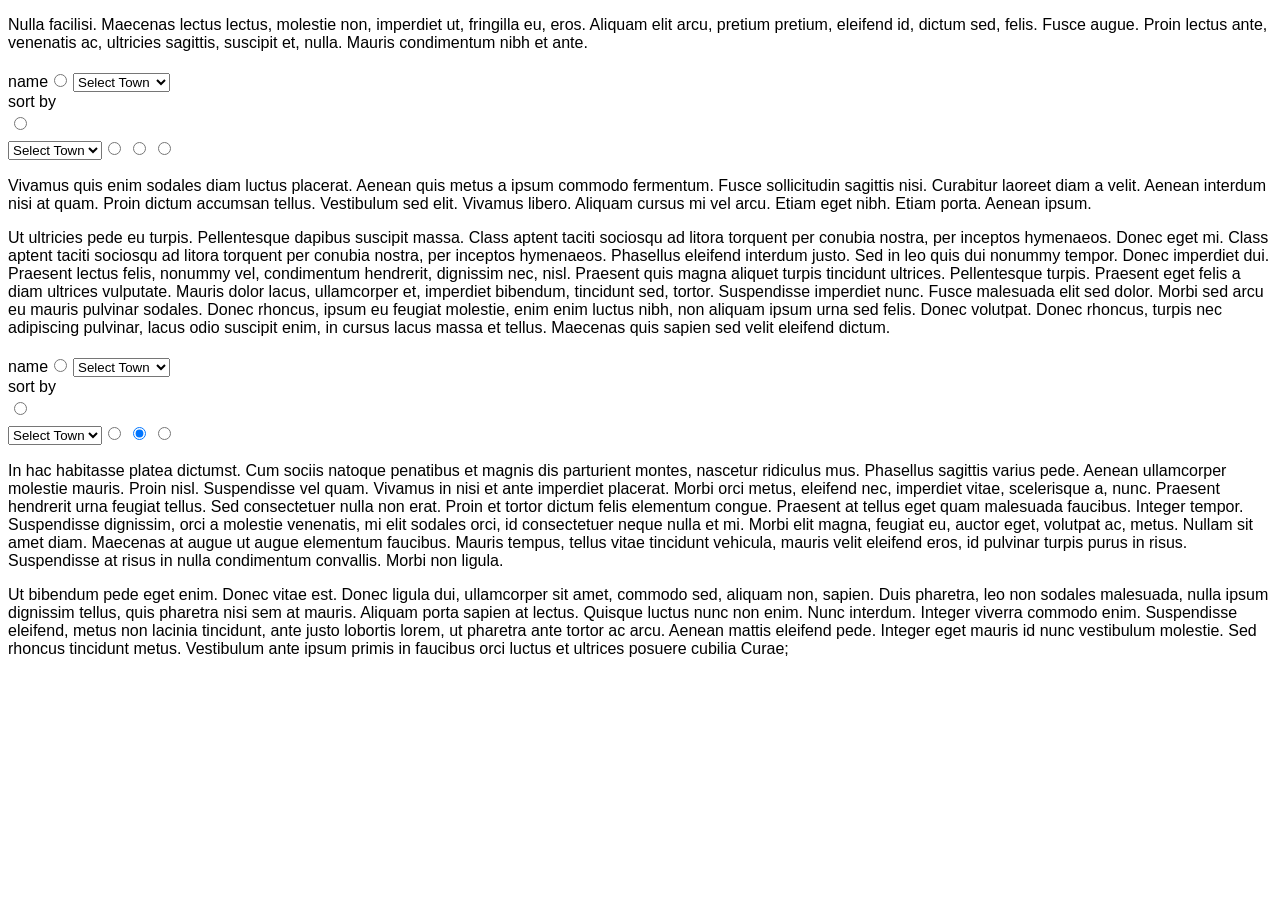
<file: Assignment Two Resources-20190402/Weather-Widget-Skeleton/Weather-Widget-Skeleton/index.html>
<!DOCTYPE html>
<html>
  <head>
    <link rel="stylesheet" type="text/css" href="CSS/weather.css"/>
    <script type="text/javascript" src="Javascript/weather_widget.js"></script>
    <title>The Weather Monitor</title>
  </head>
 <body>
    <p>
      Nulla facilisi. Maecenas lectus lectus, molestie non, imperdiet ut, fringilla eu, eros. Aliquam elit arcu, pretium
      pretium, eleifend id, dictum sed, felis. Fusce augue. Proin lectus ante, venenatis ac, ultricies sagittis, suscipit et,
      nulla. Mauris condimentum nibh et ante.
      <!-- This creates the div to be used for the first widget-->
    </p>
    <div id='widget-container-1'>
    </div>
    
    <p>
      Vivamus quis enim sodales diam luctus placerat. Aenean quis metus a ipsum commodo
      fermentum. Fusce sollicitudin sagittis nisi. Curabitur laoreet diam a velit. Aenean interdum nisi at quam. Proin dictum
      accumsan tellus. Vestibulum sed elit. Vivamus libero. Aliquam cursus mi vel arcu. Etiam eget nibh. Etiam porta. Aenean
      ipsum.
    </p>
    <p>
      Ut ultricies pede eu turpis. Pellentesque dapibus suscipit massa. Class aptent taciti sociosqu ad litora torquent per
      conubia nostra, per inceptos hymenaeos. Donec eget mi. Class aptent taciti sociosqu ad litora torquent per conubia nostra,
      per inceptos hymenaeos. Phasellus eleifend interdum justo. Sed in leo quis dui nonummy tempor. Donec imperdiet dui.
      Praesent lectus felis, nonummy vel, condimentum hendrerit, dignissim nec, nisl. Praesent quis magna aliquet turpis
      tincidunt ultrices. Pellentesque turpis. Praesent eget felis a diam ultrices vulputate. Mauris dolor lacus, ullamcorper
      et, imperdiet bibendum, tincidunt sed, tortor. Suspendisse imperdiet nunc. Fusce malesuada elit sed dolor. Morbi sed arcu
      eu mauris pulvinar sodales. Donec rhoncus, ipsum eu feugiat molestie, enim enim luctus nibh, non aliquam ipsum urna sed
      felis. Donec volutpat. Donec rhoncus, turpis nec adipiscing pulvinar, lacus odio suscipit enim, in cursus lacus massa et
      tellus. Maecenas quis sapien sed velit eleifend dictum.
        <!-- This creates the div to be used for the second widget-->
    </p>
    <div id='widget-container-2'>
    </div>
    <p>
      In hac habitasse platea dictumst. Cum sociis natoque penatibus et magnis dis parturient montes, nascetur ridiculus mus.
      Phasellus sagittis varius pede. Aenean ullamcorper molestie mauris. Proin nisl. Suspendisse vel quam. Vivamus in nisi et
      ante imperdiet placerat. Morbi orci metus, eleifend nec, imperdiet vitae, scelerisque a, nunc. Praesent hendrerit urna
      feugiat tellus. Sed consectetuer nulla non erat. Proin et tortor dictum felis elementum congue. Praesent at tellus eget
      quam malesuada faucibus. Integer tempor. Suspendisse dignissim, orci a molestie venenatis, mi elit sodales orci, id
      consectetuer neque nulla et mi. Morbi elit magna, feugiat eu, auctor eget, volutpat ac, metus. Nullam sit amet diam.
      Maecenas at augue ut augue elementum faucibus. Mauris tempus, tellus vitae tincidunt vehicula, mauris velit eleifend eros,
      id pulvinar turpis purus in risus. Suspendisse at risus in nulla condimentum convallis. Morbi non ligula.
    </p>
    <p>
      Ut bibendum pede eget enim. Donec vitae est. Donec ligula dui, ullamcorper sit amet, commodo sed, aliquam non, sapien.
      Duis pharetra, leo non sodales malesuada, nulla ipsum dignissim tellus, quis pharetra nisi sem at mauris. Aliquam porta
      sapien at lectus. Quisque luctus nunc non enim. Nunc interdum. Integer viverra commodo enim. Suspendisse eleifend, metus
      non lacinia tincidunt, ante justo lobortis lorem, ut pharetra ante tortor ac arcu. Aenean mattis eleifend pede. Integer
      eget mauris id nunc vestibulum molestie. Sed rhoncus tincidunt metus. Vestibulum ante ipsum primis in faucibus orci luctus
      et ultrices posuere cubilia Curae;
    </p>
  </body>
  <!-- This creates a instances of the WeatherWidget object and passes the respective div as a parameter-->
  <script type="text/javascript">
	var widget_container_1 = document.getElementById('widget-container-1');
	var monitor_1 = new WeatherWidget(widget_container_1);
  </script>
  <script type="text/javascript">
	var widget_container_2 = document.getElementById('widget-container-2');
	var monitor_2 = new WeatherWidget(widget_container_2);
  </script>
</html>
</file>
<file: Assignment Two Resources-20190402/Weather-Widget-Skeleton/Weather-Widget-Skeleton/CSS/weather.css>
body {
    font: 100% arial, sans-serif;
}

input {
    margin: 6px;
    border-style:inset;
    border-color: #FFFF66;
    border-width: 1px;
    font: 100% arial, sans-serif;
}

.title {
    background-color: #FFD700;
    text-indent: 7px;
    margin: 0px;
    padding-top: 5px;
    padding-bottom: 5px;
}

.toolbar {
    padding: 5px;
}

.list {
    padding: 5px;
}

.section {
    background-color: white;
    padding-left: 4px;
    padding-right: 4px;
}

.monitor {
    background-color: #F9F7BA;
    float: left;
    -moz-box-shadow: 7px 7px 8px #818181;
    /* browser specific CSS, generally avoid these */
    margin: 20px;
}

.numeric {
    font: 100% arial, sans-serif;
    text-align:right;
    float:right;
}

.section_label {
    font: 100% arial, sans-serif;
    padding-left: 2px;
}
</file>
